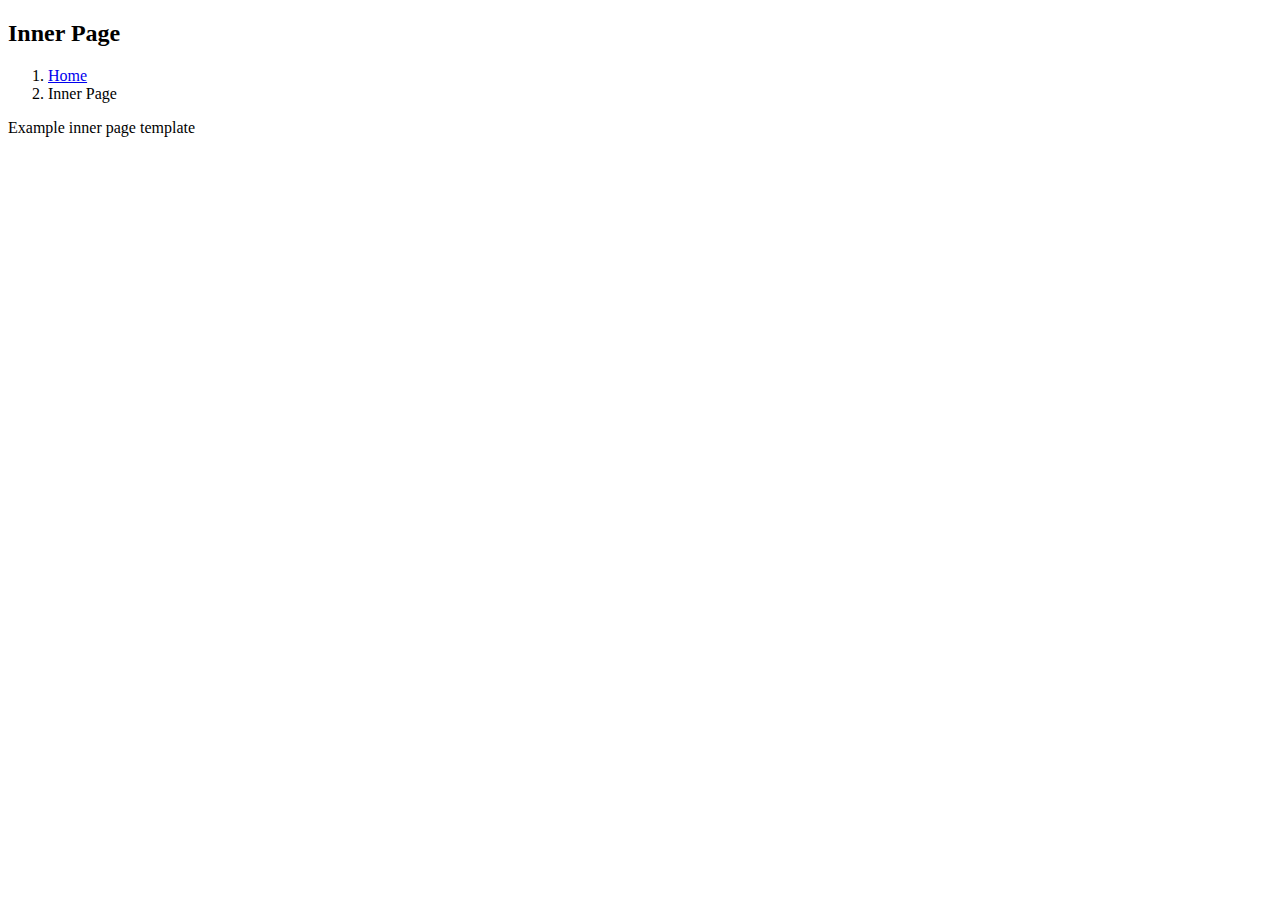
<file: src/main/resources/templates/inner-page.html>
<!DOCTYPE html>
<html lang="ko" xmlns:th="http://www.thymeleaf.org" xmlns:layout="http://www.ultraq.net.nz/thymeleaf/layout"
      layout:decorate="layouts/layout1.html">

<head>
    <title th:text="'Inner Page'">Inner Page</title>
</head>

<body>

<div layout:fragment="content">
    <main id="main">
        <!-- Breadcrumbs Section -->
        <section class="breadcrumbs">
            <div class="container">
                <div class="d-flex justify-content-between align-items-center">
                    <h2>Inner Page</h2>
                    <ol>
                        <li><a href="index.html">Home</a></li>
                        <li>Inner Page</li>
                    </ol>
                </div>
            </div>
        </section>

        <!-- Inner Page Content -->
        <section class="inner-page pt-4">
            <div class="container">
                <p>
                    Example inner page template
                </p>
            </div>
        </section>
    </main>
</div>

</body>
</html>
</file>
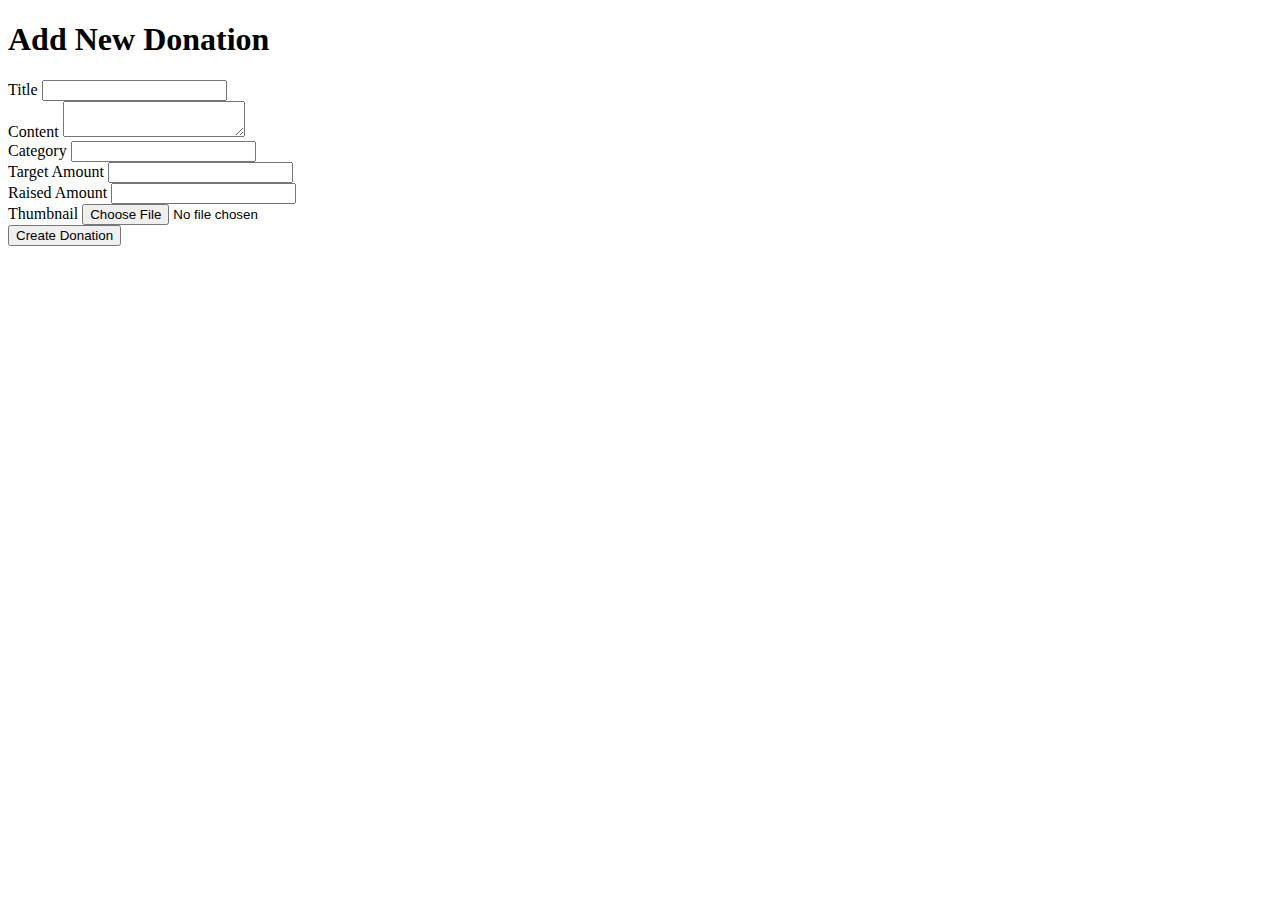
<file: src/main/resources/templates/donation/donation-form.html>
<!DOCTYPE html>
<html xmlns:th="http://www.thymeleaf.org">
<head>
    <title>Donation Form</title>
</head>
<body>
<h1>Add New Donation</h1>
<form th:action="@{/donations/new}" method="post" enctype="multipart/form-data">
    <div>
        <label for="title">Title</label>
        <input type="text" id="title" name="title" required />
    </div>
    <div>
        <label for="content">Content</label>
        <textarea id="content" name="content" required></textarea>
    </div>
    <div>
        <label for="category">Category</label>
        <input type="text" id="category" name="category" required />
    </div>
    <div>
        <label for="targetAmount">Target Amount</label>
        <input type="number" id="targetAmount" name="targetAmount" step="0.01" required />
    </div>
    <div>
        <label for="raisedAmount">Raised Amount</label>
        <input type="number" id="raisedAmount" name="raisedAmount" step="0.01" required />
    </div>
    <div>
        <label for="file">Thumbnail</label>
        <input type="file" id="file" name="file" required />
    </div>
    <div>
        <button type="submit">Create Donation</button>
    </div>
</form>
</body>
</html>
</file>
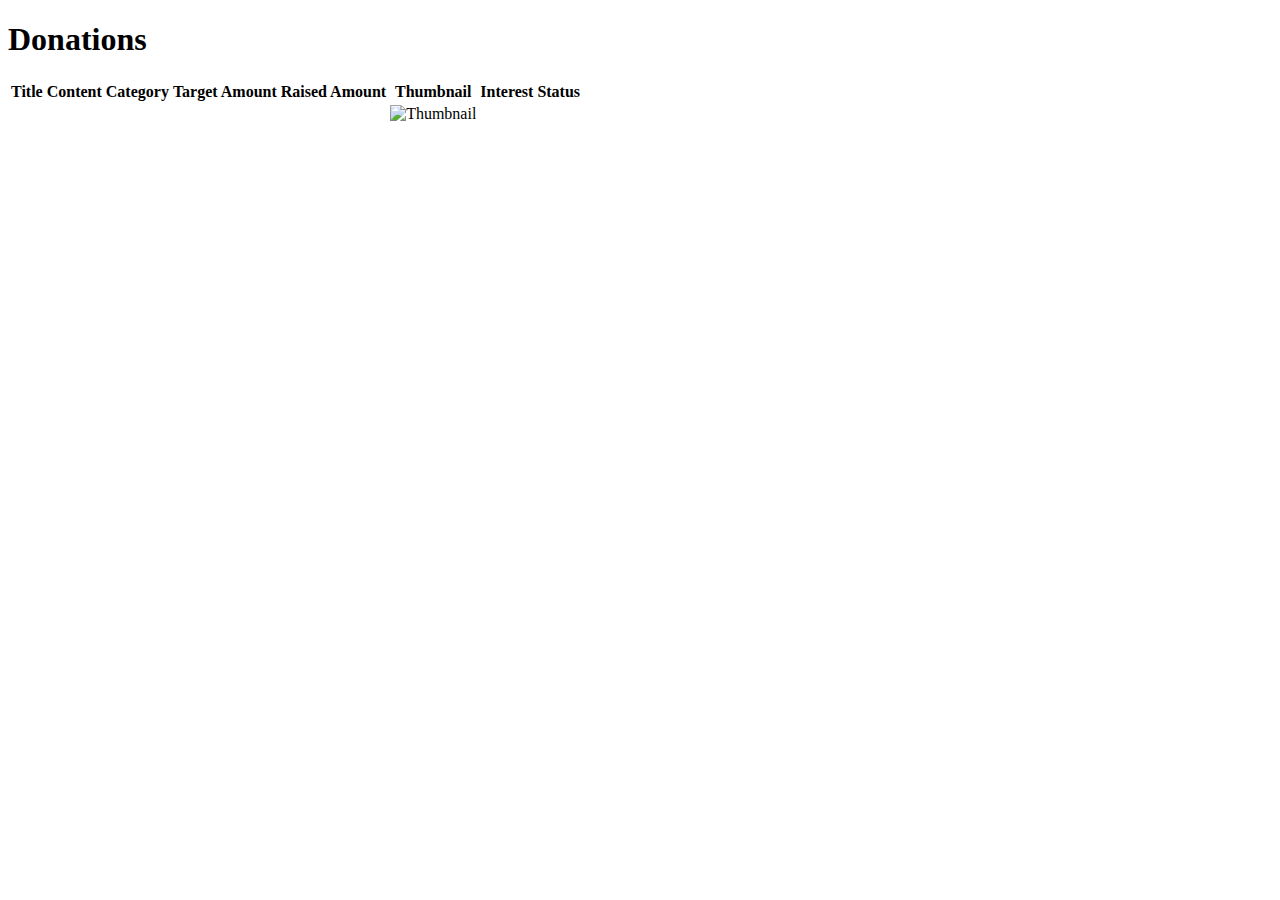
<file: src/main/resources/templates/donation/donation-list.html>
<!DOCTYPE html>
<html xmlns:th="http://www.thymeleaf.org">
<head>
    <title>Donations</title>
</head>
<body>
<h1>Donations</h1>
<table>
    <tr>
        <th>Title</th>
        <th>Content</th>
        <th>Category</th>
        <th>Target Amount</th>
        <th>Raised Amount</th>
        <th>Thumbnail</th>
        <th>Interest</th>
        <th>Status</th>
    </tr>
    <tr th:each="donation : ${donations}">
        <td th:text="${donation.title}"></td>
        <td th:text="${donation.content}"></td>
        <td th:text="${donation.category}"></td>
        <td th:text="${donation.targetAmount}"></td>
        <td th:text="${donation.raisedAmount}"></td>
        <td><img th:src="${donation.thumbnail}" alt="Thumbnail" style="max-width: 100px; max-height: 100px;"></td>
        <td th:text="${donation.interest}"></td>
        <td th:text="${donation.status}"></td>
    </tr>
</table>
</body>
</html>
</file>
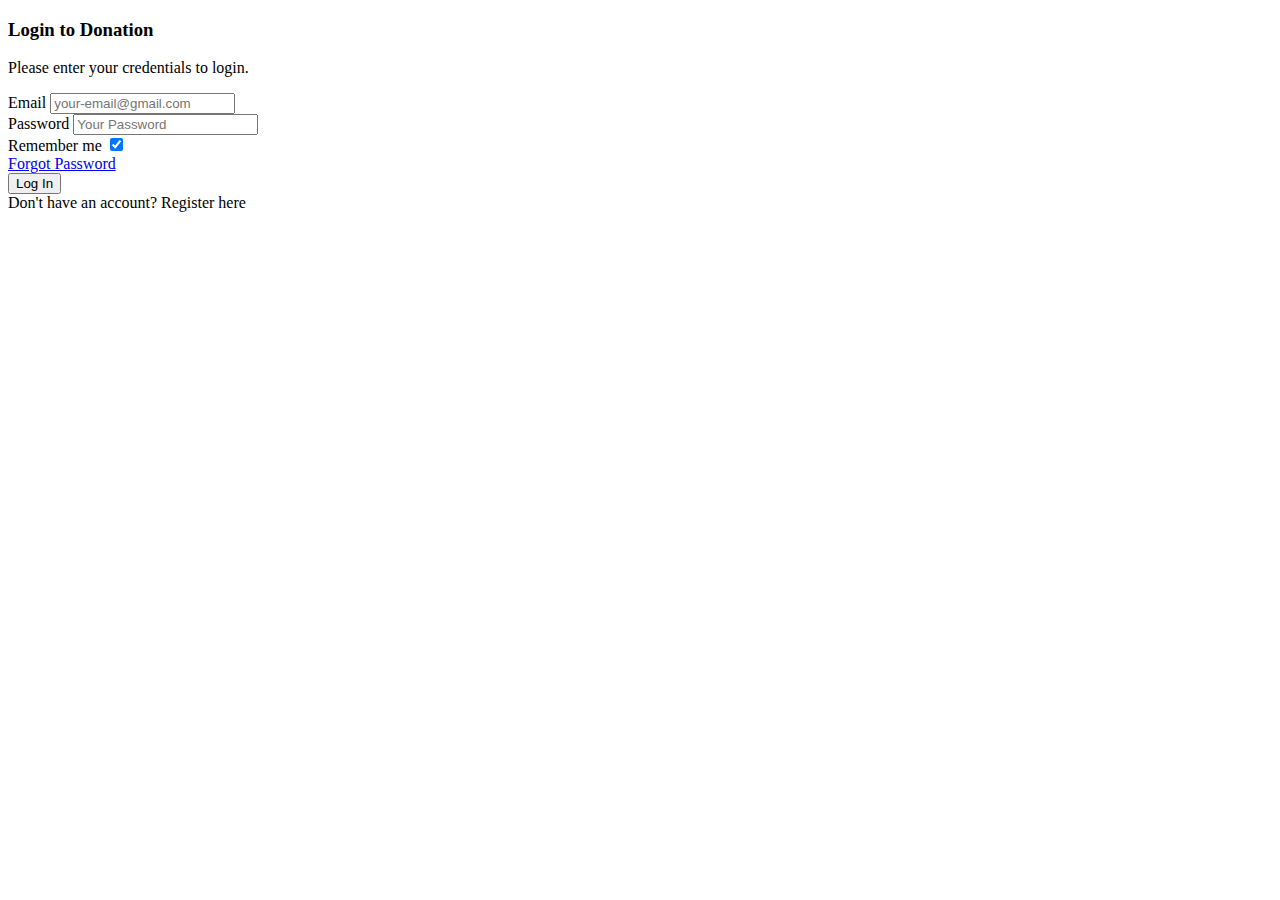
<file: src/main/resources/templates/user/login.html>
<!doctype html>
<html lang="en" xmlns:th="http://www.thymeleaf.org">
<head>
    <!-- Required meta tags -->
    <meta charset="utf-8">
    <meta name="viewport" content="width=device-width, initial-scale=1, shrink-to-fit=no">
    <link href="https://fonts.googleapis.com/css?family=Roboto:300,400&display=swap" rel="stylesheet">

    <link rel="stylesheet" th:href="@{/login/fonts/icomoon/style.css}">
    <link rel="stylesheet" th:href="@{/login/css/owl.carousel.min.css}">
    <link rel="stylesheet" th:href="@{/login/css/bootstrap.min.css}">
    <link rel="stylesheet" th:href="@{/login/css/style.css}">

    <title>Login</title>
</head>
<body>

<div class="d-lg-flex half">
    <div class="bg order-1 order-md-2" th:style="'background-image: url(' + @{/login/images/bg_1.jpg} + ');'"></div>
    <div class="contents order-2 order-md-1">

        <div class="container">
            <div class="row align-items-center justify-content-center">
                <div class="col-md-7">
                    <h3>Login to <strong>Donation</strong></h3>
                    <p class="mb-4">Please enter your credentials to login.</p>
                    <form th:action="@{/login}" method="post">
                        <div class="form-group first">
                            <label for="email">Email</label>
                            <input type="email" class="form-control" placeholder="your-email@gmail.com" id="email" name="email" required>
                        </div>
                        <div class="form-group last mb-3">
                            <label for="password">Password</label>
                            <input type="password" class="form-control" placeholder="Your Password" id="password" name="password" required>
                        </div>

                        <div class="d-flex mb-5 align-items-center">
                            <label class="control control--checkbox mb-0"><span class="caption">Remember me</span>
                                <input type="checkbox" checked="checked"/>
                                <div class="control__indicator"></div>
                            </label>
                            <span class="ml-auto"><a href="#" class="forgot-pass">Forgot Password</a></span>
                        </div>

                        <input type="submit" value="Log In" class="btn btn-block btn-primary">

                    </form>
                    <div class="mt-3">
                        <span>Don't have an account? <a th:href="@{/register}">Register here</a></span>
                    </div>
                </div>
            </div>
        </div>
    </div>
</div>

<script th:src="@{/login/js/jquery-3.3.1.min.js}"></script>
<script th:src="@{/login/js/popper.min.js}"></script>
<script th:src="@{/login/js/bootstrap.min.js}"></script>
<script th:src="@{/login/js/main.js}"></script>
</body>
</html>
</file>
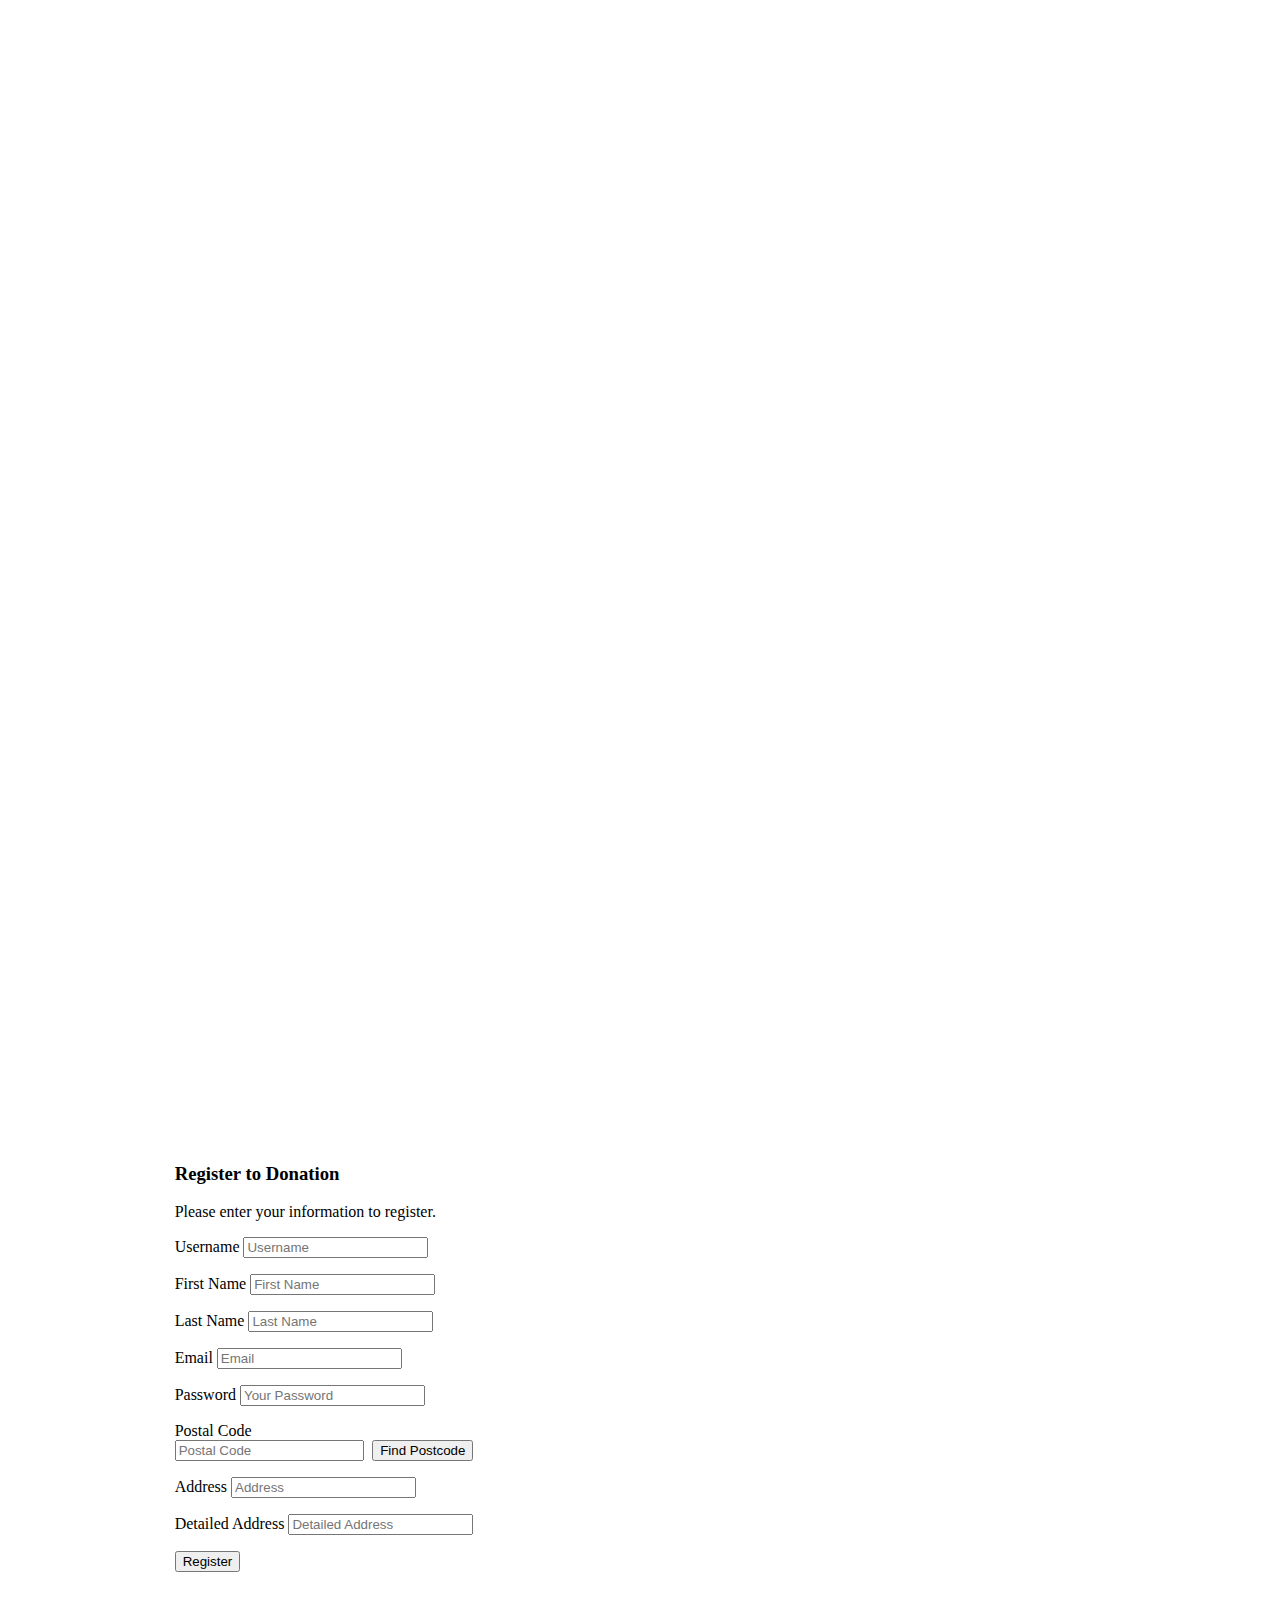
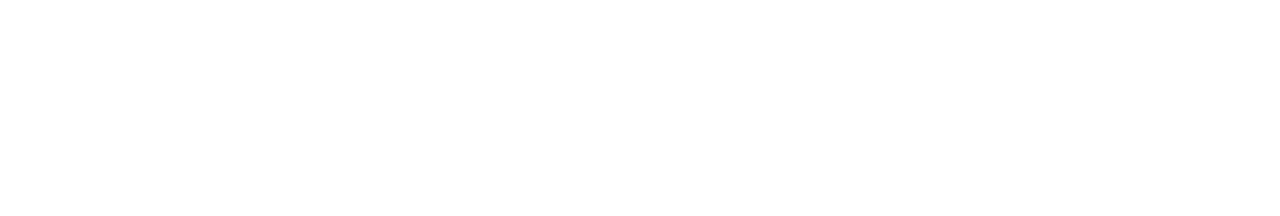
<file: src/main/resources/templates/user/register.html>
<!doctype html>
<html lang="en" xmlns:th="http://www.thymeleaf.org">
<head>
  <!-- Required meta tags -->
  <meta charset="utf-8">
  <meta name="viewport" content="width=device-width, initial-scale=1, shrink-to-fit=no">
  <link href="https://fonts.googleapis.com/css?family=Roboto:300,400&display=swap" rel="stylesheet">

  <link rel="stylesheet" th:href="@{/login/fonts/icomoon/style.css}">
  <link rel="stylesheet" th:href="@{/login/css/owl.carousel.min.css}">
  <link rel="stylesheet" th:href="@{/login/css/bootstrap.min.css}">
  <link rel="stylesheet" th:href="@{/login/css/style.css}">

  <title>Register</title>
  <script src="https://ssl.daumcdn.net/dmaps/map_js_init/postcode.v2.js"></script> <!-- 다음 우편번호 API -->
  <style>
    .form-group {
      margin-bottom: 1rem;
    }

    .input-group {
      display: flex;
      align-items: center;
    }

    .form-control {
      flex: 1;
    }

    .btn-find {
      margin-left: 0.5rem;
    }

    @media (max-width: 768px) {
      .input-group {
        flex-direction: column;
        align-items: flex-start;
      }

      .btn-find {
        margin-left: 0;
        margin-top: 0.5rem;
      }
    }

    .half .bg {
      width: 50%;
      height: 100vh;
      background-size: cover;
    }

    .half .contents {
      width: 50%;
      height: 100vh;
      display: flex;
      align-items: center;
      justify-content: center;
    }

    .container {
      max-width: 500px;
    }

    @media (max-width: 768px) {
      .half .bg,
      .half .contents {
        width: 100%;
        height: auto;
      }

      .container {
        max-width: 100%;
        padding: 1rem;
      }
    }
  </style>
</head>
<body>

<div class="d-lg-flex half">
  <div class="bg order-1 order-md-2" th:style="'background-image: url(' + @{/login/images/bg_1.jpg} + ');'"></div>
  <div class="contents order-2 order-md-1">

    <div class="container">
      <div class="row align-items-center justify-content-center">
        <div class="col-md-12">
          <h3>Register to <strong>Donation</strong></h3>
          <p class="mb-4">Please enter your information to register.</p>
          <form th:action="@{/register}" method="post">
            <div class="form-group">
              <label for="username">Username</label>
              <input type="text" class="form-control" placeholder="Username" id="username" name="username" required>
            </div>
            <div class="form-group first">
              <label for="firstName">First Name</label>
              <input type="text" class="form-control" placeholder="First Name" id="firstName" name="firstName" required>
            </div>
            <div class="form-group">
              <label for="lastName">Last Name</label>
              <input type="text" class="form-control" placeholder="Last Name" id="lastName" name="lastName" required>
            </div>
            <div class="form-group">
              <label for="email">Email</label>
              <input type="email" class="form-control" placeholder="Email" id="email" name="email" required>
            </div>
            <div class="form-group last mb-3">
              <label for="password">Password</label>
              <input type="password" class="form-control" placeholder="Your Password" id="password" name="password" required>
            </div>
            <div class="form-group">
              <label for="postalCode">Postal Code</label>
              <div class="input-group">
                <input type="text" class="form-control" placeholder="Postal Code" id="postalCode" name="postalCode" readonly required>
                <input type="button" onclick="execDaumPostcode()" value="Find Postcode" class="btn btn-find">
              </div>
            </div>
            <div class="form-group">
              <label for="address">Address</label>
              <input type="text" class="form-control" placeholder="Address" id="address" name="address" readonly required>
            </div>
            <div class="form-group">
              <label for="addressLine2">Detailed Address</label>
              <input type="text" class="form-control" placeholder="Detailed Address" id="addressLine2" name="addressLine2">
            </div>

            <input type="submit" value="Register" class="btn btn-block btn-primary">
          </form>
        </div>
      </div>
    </div>
  </div>
</div>

<script>
  function execDaumPostcode() {
    new daum.Postcode({
      oncomplete: function(data) {
        var addr = data.address; // 주소 변수
        var extraAddr = ''; // 참고항목 변수

        if(data.addressType === 'R'){
          if(data.bname !== '' && /[동|로|가]$/g.test(data.bname)){
            extraAddr += data.bname;
          }
          if(data.buildingName !== '' && data.apartment === 'Y'){
            extraAddr += (extraAddr !== '' ? ', ' + data.buildingName : data.buildingName);
          }
          if(extraAddr !== ''){
            extraAddr = ' (' + extraAddr + ')';
          }
        }

        document.getElementById('postalCode').value = data.zonecode;
        document.getElementById('address').value = addr + extraAddr;
        document.getElementById('addressLine2').focus();
      }
    }).open();
  }
</script>

<script th:src="@{/login/js/jquery-3.3.1.min.js}"></script>
<script th:src="@{/login/js/popper.min.js}"></script>
<script th:src="@{/login/js/bootstrap.min.js}"></script>
<script th:src="@{/login/js/main.js}"></script>
</body>
</html>
</file>
